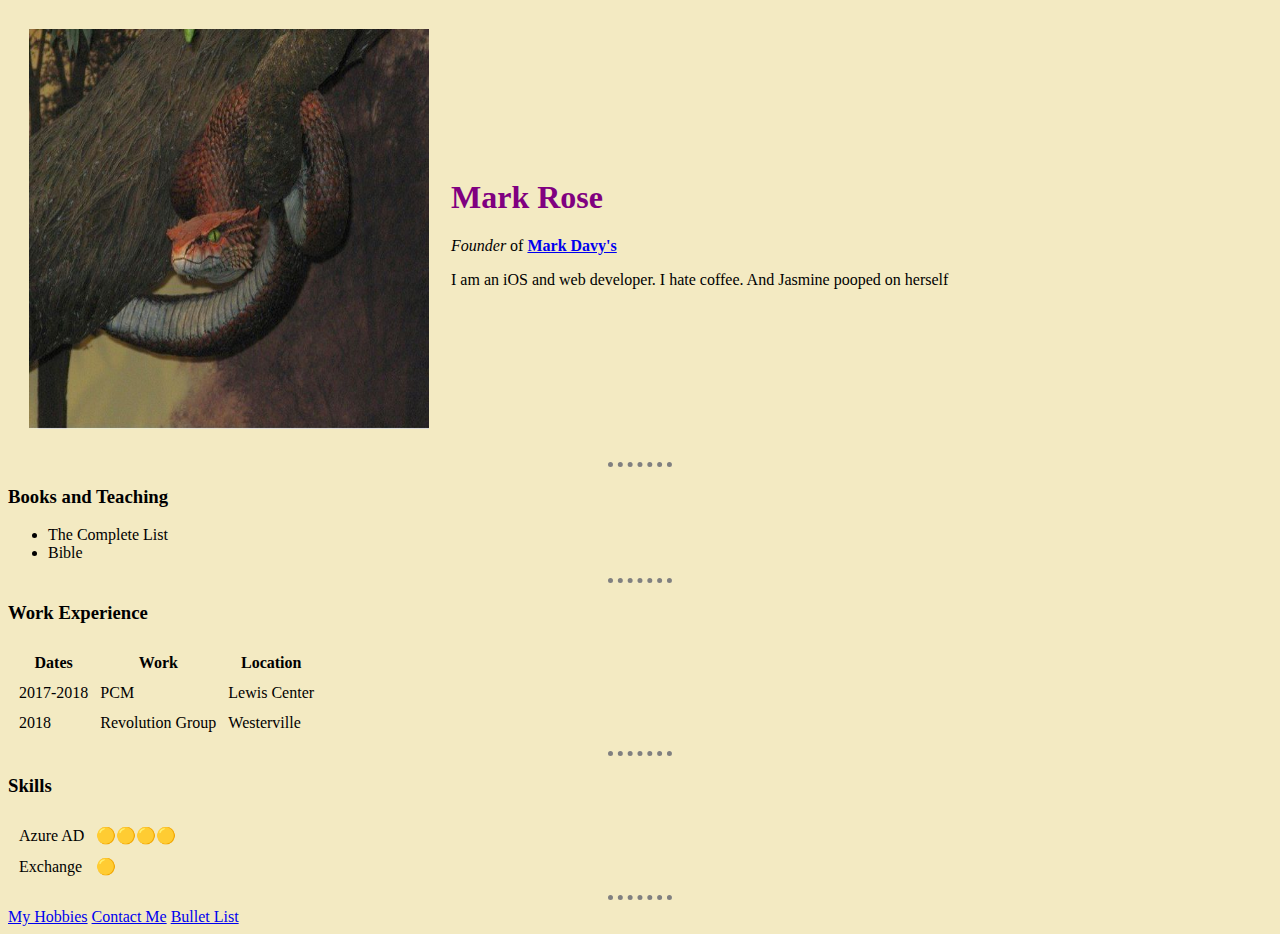
<file: index.html>
<!DOCTYPE html>
<html lang="en">
<head>
    <meta charset="UTF-8">
    <meta name="viewport" content="width=device-width, initial-scale=1.0">
    <title>My Personal Site</title>
    <link rel="stylesheet" href="CSS/styles.css">
    
    </head>


    <body>
        <table cellspacing="20">
            <tr>
                <td><img src="./HTML - Personal Site/images/5bb7bc922400005000989fae.jpeg" alt="" width="400" height="400"></td>
                <td><h1>Mark Rose</h1>
                <p><em>Founder</em> of <strong><a href="www.google.com">Mark Davy's</a></strong></p>
                <p>I am an iOS and web developer. I hate coffee. And Jasmine pooped on herself</p></td>
            </tr>
            
        </table>
        
        <hr>
        
        <h3>Books and Teaching</h3>
        <ul>
            <li>The Complete List</li>
            <li>Bible</li>
        </ul>
        <hr>
        
        <h3>Work Experience</h3>
        
        <table cellspacing="10">
            <thead>
                <tr>
                    <th>Dates</th>
                    <th>Work</th>
                    <th>Location</th>
                </tr>
            </thead>

            <tbody>
                <tr>
                    <td>2017-2018</td>
                    <td>PCM</td>
                    <td>Lewis Center</td>
                </tr>
                <tr>
                    <td>2018</td>
                    <td>Revolution Group</td>
                    <td>Westerville</td>
                </tr>
            </tbody>

            <tfoot>

            </tfoot>
            
        </table>
        <hr>

        <h3>Skills</h3>

        <table cellspacing="10">
            <tr>
                <td>Azure AD </td>
                <td>🟡🟡🟡🟡</td>
            </tr>
            <tr>
                <td>Exchange</td>
                <td>🟡</td>
            </tr>
   
        </table>
        <hr>
        <a href="hobbies.html">My Hobbies</a>
        <a href="contact.html">Contact Me</a>
        <a href="Bullet List.html">Bullet List</a>
    </body>
</html>
</file>
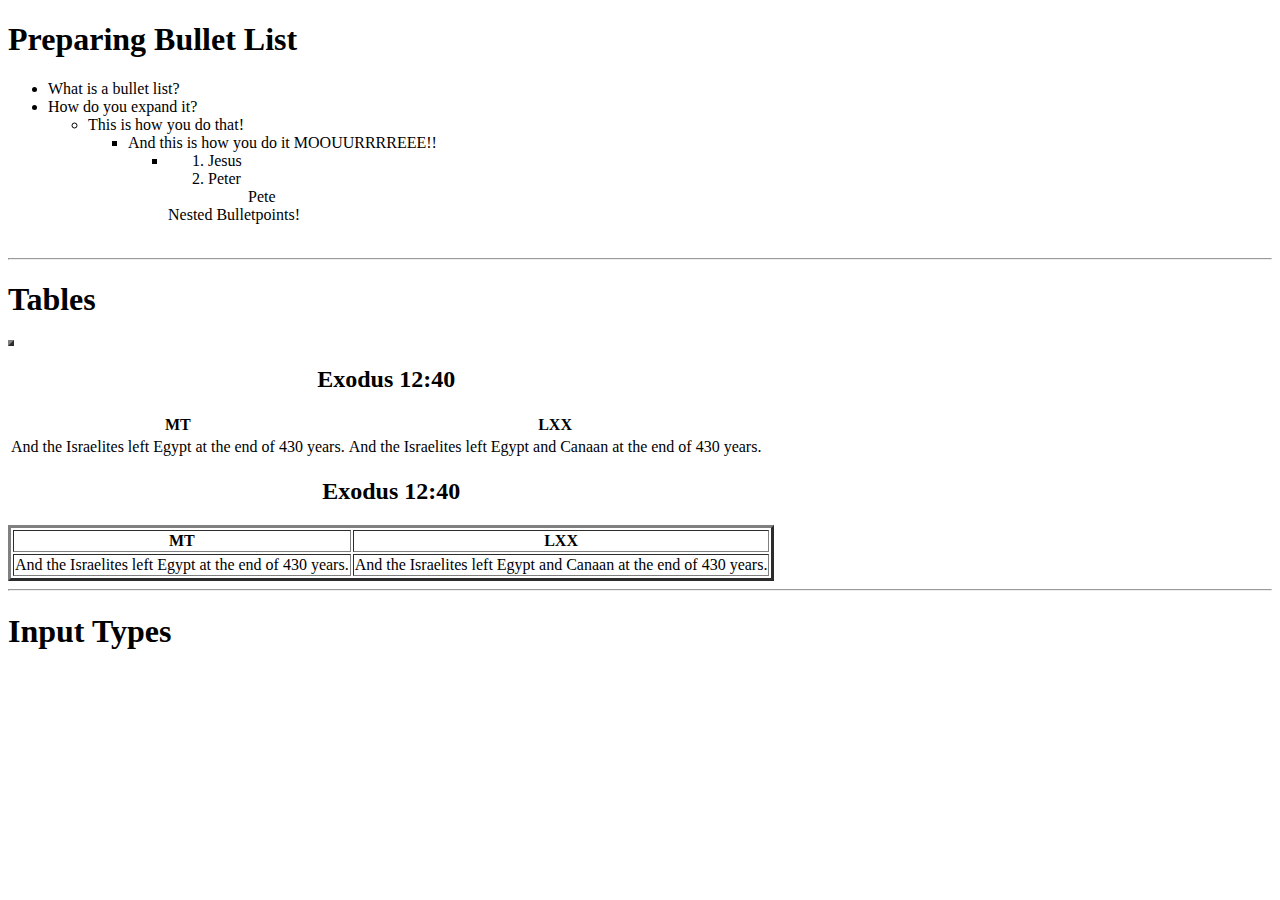
<file: Bullet List.html>
<!DOCTYPE html>
<html lang="en">
<head>
    <meta charset="UTF-8">
    <meta name="viewport" content="width=device-width, initial-scale=1.0">
    <title>Bullet List</title>
</head>
<body>
    
    <h1>Preparing Bullet List</h1>
    <ul>
        <li>
            What is a bullet list?
        </li>
        <li>How do you expand it?</li>
            <ul>
                <li>
                    This is how you do that!
                </li>
                    <ul>
                        <li>And this is how you do it MOOUURRRREEE!!</li>
                            <ul>
                                <li>
                                    <ol>
                                        <li>
                                            Jesus
                                        </li>
                                        <li>Peter
                                            <ol>Pete</ol>
                                        </li>
                                        
                                    </ol>
                                    Nested Bulletpoints!
                                </li><br>
                        
                            </ul>
                    </ul>
            </ul>
    </ul>

    <hr>
    
    <h1>Tables</h1>

    <table border="3">

        <table>
            <caption><h2>Exodus 12:40</h2></caption>
            <thead>
                <tr>
                    <th>MT</th>
                    <th>LXX</th>
                </tr>
            </thead>
            
            <tbody>
                <tr>
                    <td>And the Israelites left Egypt at the end of 430 years.</td>
                    <td>And the Israelites left Egypt and Canaan at the end of 430 years.</td>
                </tr>
                </tbody>
    
            <tfooter>
                
            </tfooter>
    
        </table>

    </table>
    <table border="3">
        <caption><h2>Exodus 12:40</h2></caption>
        <thead>
            <tr>
                <th>MT</th>
                <th>LXX</th>
            </tr>
        </thead>
        
        <tbody>
            <tr>
                <td>And the Israelites left Egypt at the end of 430 years.</td>
                <td>And the Israelites left Egypt and Canaan at the end of 430 years.</td>
            </tr>
            </tbody>

        <tfooter>
            
        </tfooter>

    </table>
    <hr>

    <h1>
        Input Types
    </h1>

    
</body>
</html>
</file>
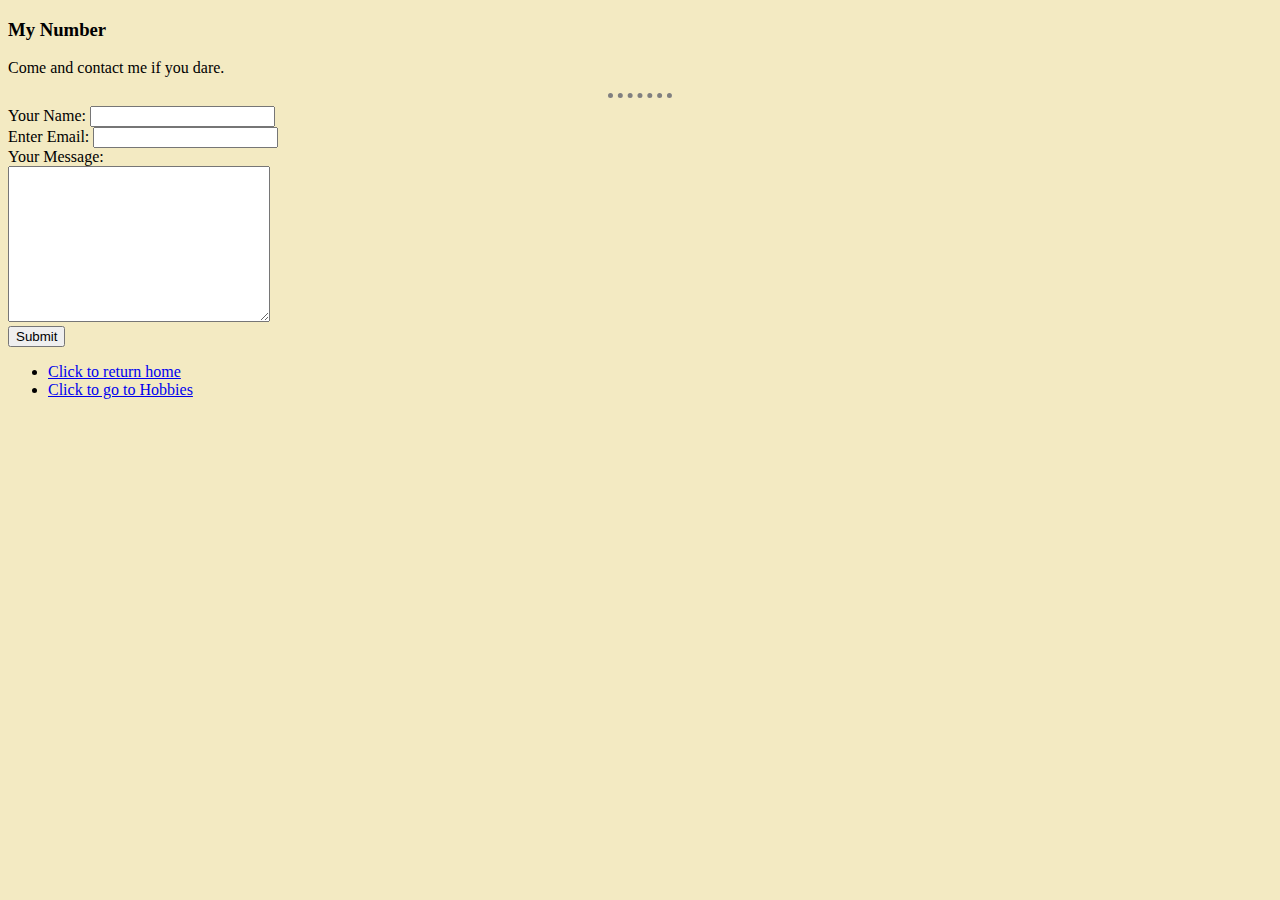
<file: contact.html>
<!DOCTYPE html>
<html lang="en">
<head>
    <meta charset="UTF-8">
    <meta name="viewport" content="width=device-width, initial-scale=1.0">
    <title>Contact Me</title>
    <link rel="stylesheet" href="CSS/styles.css">

</head>
<body>
    <h3>My Number</h3>
    <p>Come and contact me if you dare.</p>
    <hr>
    <form action="mailto:questions@ministerredpill.com" method="POST" enctype="text/plain">
        <label>Your Name:</label>
        <input type="text" name="youName" value=""><br>
        
        
        <label>Enter Email:</label>
        <input type="email" name="yourEmail"><br>
        <label>Your Message:</label><br>
        <textarea name="yourMessage" rows="10" cols="30"></textarea><br>
        <input type="submit" name=""><br>
    </form>
        
    <ul>
        <li><a href="index.html">Click to return home</a></li>
        <li><a href="hobbies.html">Click to go to Hobbies</a></li>
    </ul>
</body>
</html>
</file>
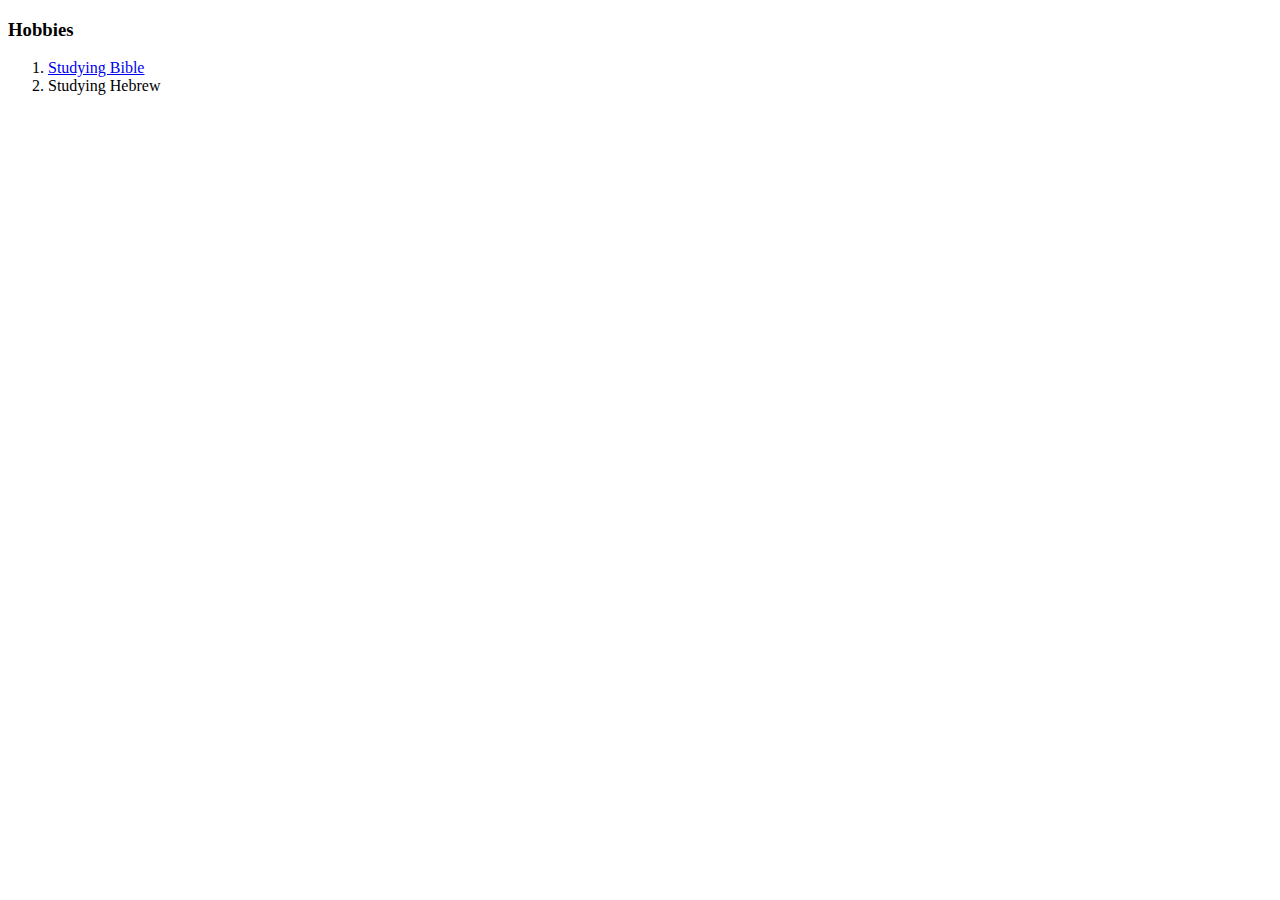
<file: hobbies.html>
<!DOCTYPE html>
<html lang="en">
<head>
    <meta charset="UTF-8">
    <meta name="viewport" content="width=device-width, initial-scale=1.0">
    <title>Document</title>
</head>
<body>
    <h3>Hobbies</h3>
    <ol>
        <li><a href="youtube.com">Studying Bible</a></li>
        <li>Studying Hebrew</li>

    </ol>
</body>
</html>
</file>
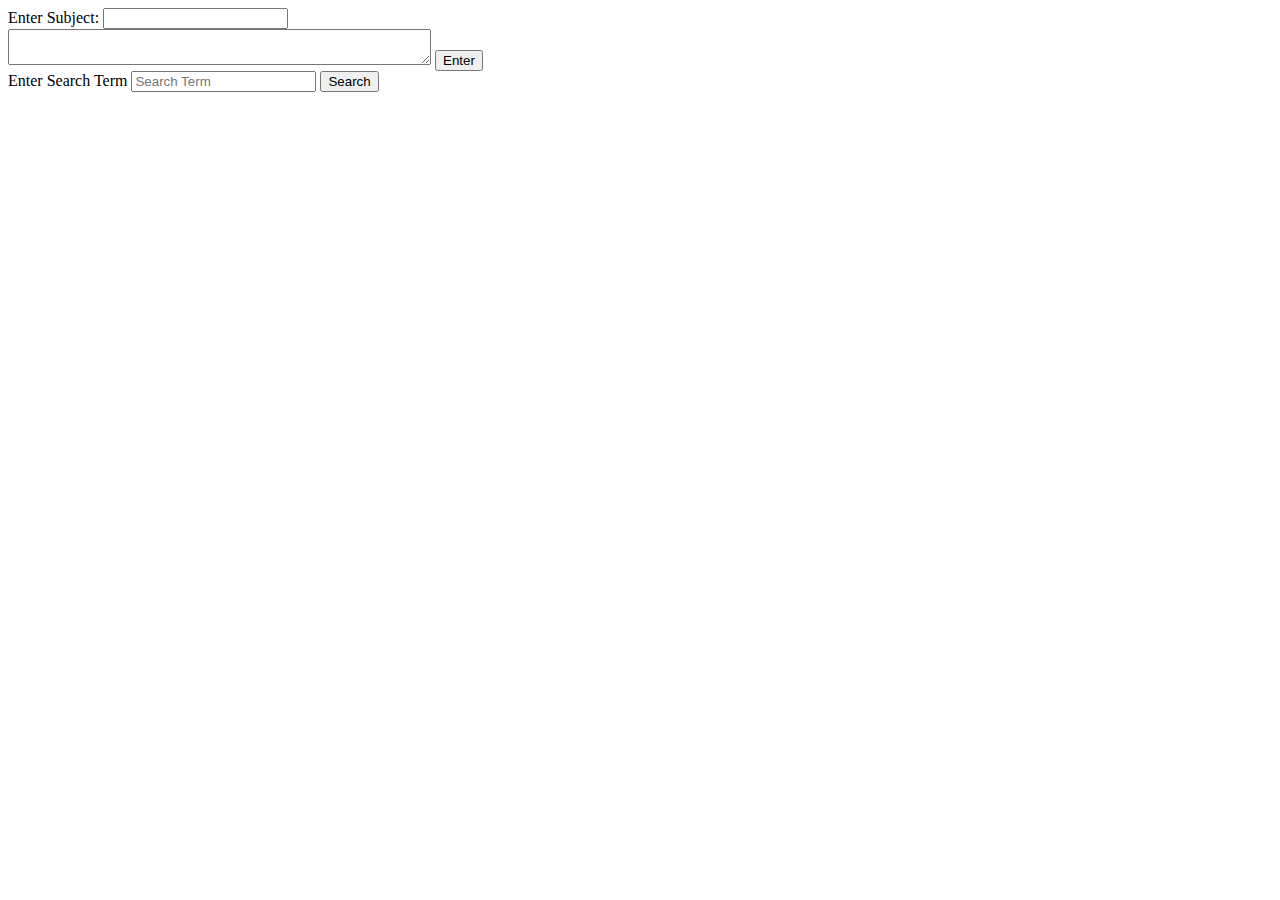
<file: input.html>
<!DOCTYPE html>
<html lang="en">
<head>
    <meta charset="UTF-8">
    <meta name="viewport" content="width=device-width, initial-scale=1.0">
    <title>Input types and forms</title>
</head>

<body>
    
    <form action="mailto:questions@ministerredpill.com" method="post" enctype="text/plain">
    
        <label for="Subject">Enter Subject:</label>
        <input type="text" name="" id="subject"><br>
        <textarea name="" cols="50"></textarea>
        <button>Enter</button><br>
        <label for="search">Enter Search Term</label>
        <input type="search" placeholder="Search Term" id="q">
        <button>Search</button>


    </form>



</body>
</html>
</file>
<file: CSS/styles.css>
body {
    background-color: #f3eac2;
}

hr {
    border-style: none;
    border-top-style: dotted;
    border-color: gray;
    border-width: 5px;
    height: 0px;
    width: 5%;
}

h1 {
    color: purple;
}
</file>
